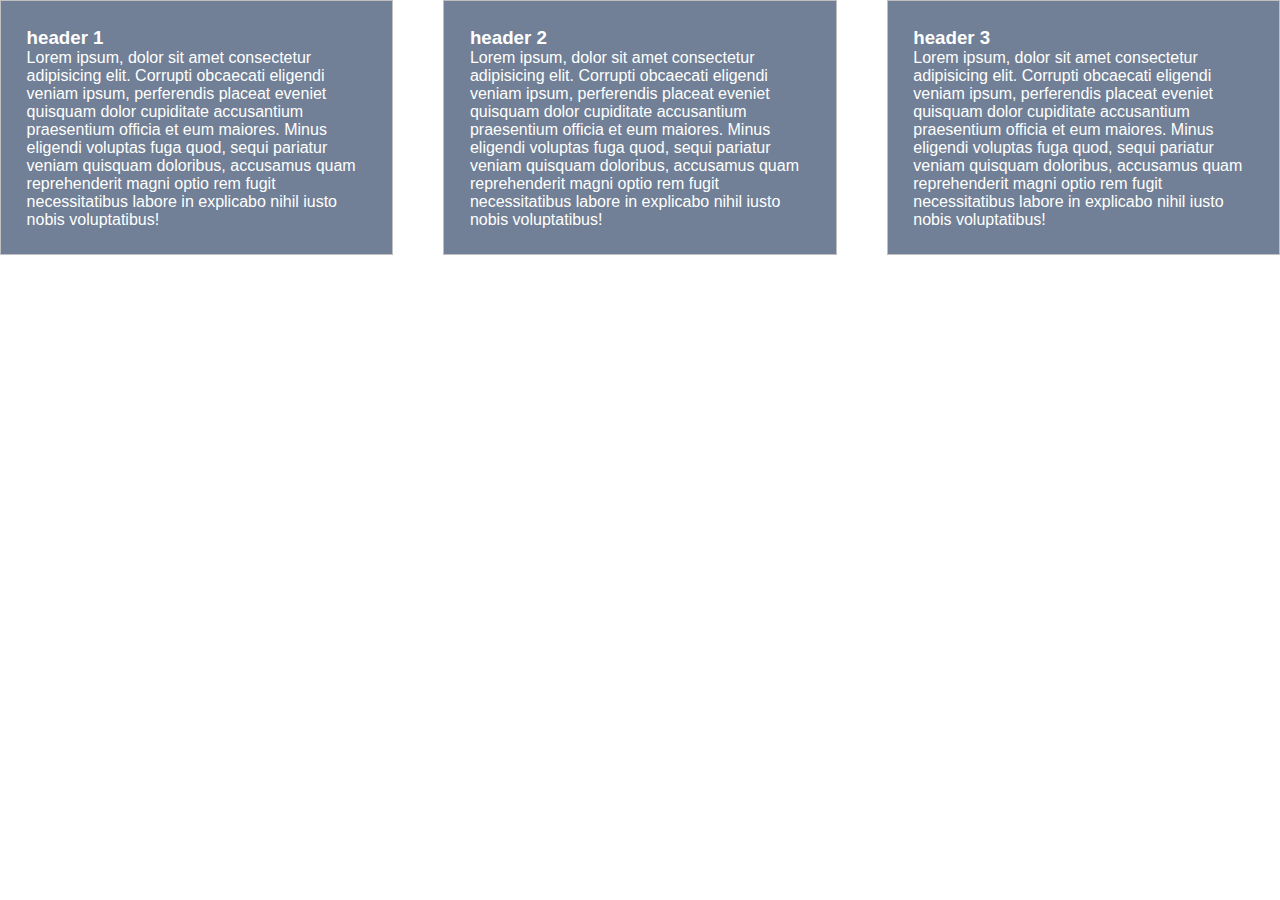
<file: css/css.html>
<!-- css properties -->
<!DOCTYPE html>
<html lang="en">
<head>
    <meta charset="UTF-8">
    <meta http-equiv="X-UA-Compatible" content="IE=edge">
    <meta name="viewport" content="width=device-width, initial-scale=1.0">
    <title>CSS Document</title>
    <link rel="stylesheet" href="style.css">
</head>
<body>
    <!-- <h1 class="red">Hello Html</h1>
    <h1 class="property2">Background colour</h1>
    <h1 class="fontcheck">font family</h1>
    <h1 class="fontsize">Font size 12px</h1>
    <div class="textlalign">
        <h1>text align center</h1>
        <p>Lorem ipsum dolor sit amet consectetur adipisicing elit.
             Recusandae omnis nemo adipisci sed, dolor alias a provident 
             cumque! Hic harum similique commodi qui, impedit ut magni 
             odit nisi distinctio sint molestias maxime quibusdam doloribus 
             vitae eligendi autem odio labore repellat culpa voluptate 
             provident itaque voluptas. Ut repudiandae eos sapiente molestias?.
        </p>
    </div>
    
            <ul>
                <li>Item 1</li>
                <li>Item 2</li>
                <li>Item 3</li>
            </ul> -->
<!-- 
            <div class="wrapper">
                <div class="inner">

                </div>
                <div class="inner2">

                </div>

                <h2>Good Morning</h2>
            </div> -->
            <div class="container">
                <div class="item-1">
                    <h3>header 1</h3>
                    <p>Lorem ipsum, dolor sit amet consectetur adipisicing elit. Corrupti obcaecati eligendi veniam ipsum, perferendis placeat eveniet quisquam dolor cupiditate accusantium praesentium officia et eum maiores. Minus eligendi voluptas fuga quod, sequi pariatur veniam quisquam doloribus, accusamus quam reprehenderit magni optio rem fugit necessitatibus labore in explicabo nihil iusto nobis voluptatibus!</p>
                </div>
                <div class="item-2">
                    <h3>header 2</h3>
                    <p>Lorem ipsum, dolor sit amet consectetur adipisicing elit. Corrupti obcaecati eligendi veniam ipsum, perferendis placeat eveniet quisquam dolor cupiditate accusantium praesentium officia et eum maiores. Minus eligendi voluptas fuga quod, sequi pariatur veniam quisquam doloribus, accusamus quam reprehenderit magni optio rem fugit necessitatibus labore in explicabo nihil iusto nobis voluptatibus!</p>
                </div>
                <div class="item-3">
                    <h3>header 3</h3>
                    <p>Lorem ipsum, dolor sit amet consectetur adipisicing elit. Corrupti obcaecati eligendi veniam ipsum, perferendis placeat eveniet quisquam dolor cupiditate accusantium praesentium officia et eum maiores. Minus eligendi voluptas fuga quod, sequi pariatur veniam quisquam doloribus, accusamus quam reprehenderit magni optio rem fugit necessitatibus labore in explicabo nihil iusto nobis voluptatibus!</p>
                </div>
            </div>
</body>
</html>
</file>
<file: css/style.css>
/* to style html markup */

/* 
1. tag selector
2. id selector
3. class selector 
*/

/* color */
*{
    margin: 0;
    font-family: 'Segoe UI', Tahoma, Geneva, Verdana, sans-serif;
    /* height: 5000px; */
    color: white;
}
.red{
    color: red;
}

/* background colour */
/* .property2{
    color: hotpink;
    background: brown;
} */

/* font-family */
.fontcheck{
    font-family: 'Courier New', Courier, monospace;
}

/* font size */
.fontsize{
    font-size: 12px;
}

/* text align */
.textlalign{
    text-align: center;
    background-color: aquamarine;
    padding: 30px;
    margin: 30px;
    border: 2px solid black;
    /* border: 2px dotted black; */
    border-radius: 50px;
    width: 200px;
    height: 500px;
    /* background-image:url();
    background-repeat:no-repeat;
    background-position: bottom;
    background-size:cover; */
    /* box-shadow: 2px 2px 1px gray; */
    cursor: pointer;

    /* overflow: hidden; */
    /* overflow: scroll; */
    /* opacity: 0.5; */
    /* display: none; */
    /* display: block; */
    /* display: inline; */
}

/* others */
/* p{
    line-height:1.5;
} */

ul{
    /* list-style-type: disc; */
    list-style-type: circle;
}

.wrapper{
    width: 400px;
    height: 400px;
    background-color: gray;
    margin: 40px;
    position: relative;
}

.inner{
    width: 150px;
    height: 150px;
    background: red;
    /* position: fixed;
    bottom: 40px;
    right: 40px; */
    /* border-radius: 50px; */
    position: absolute;
    bottom: 40px;
    right: 40px; 
    /* top: 175px;
    right: -25px; */
    z-index: 2;
}

.inner2{
    width: 150px;
    height: 150px; 
    background: green;
    position: absolute;
    bottom: 40px;
    right: 40px;
    z-index: 1;
}


/* flexbox */
/* layout create, inine block float, position absoulte etc to create grid */

.container{
display: flex;
/* height: 500px; */
/* align-items: flex-start; */
/* flex-direction: column; */
justify-content:space-between;
margin-right: -50px;
}

.container div{
background:#718096;
border:1px solid silver;
padding:1.6rem;
/* width */
/* flex-basis: 20%; */
margin-right: 50px;
}

.item-1{
    /* to channge size  */
    /* flex:1; */
    /* change order  */
    /* order: 2; */
}
.item-2{
    /* flex:1; */
    /* order: 3; */
}
.item-3{
    /* flex:1; */
    /* order: 1; */
}
</file>
